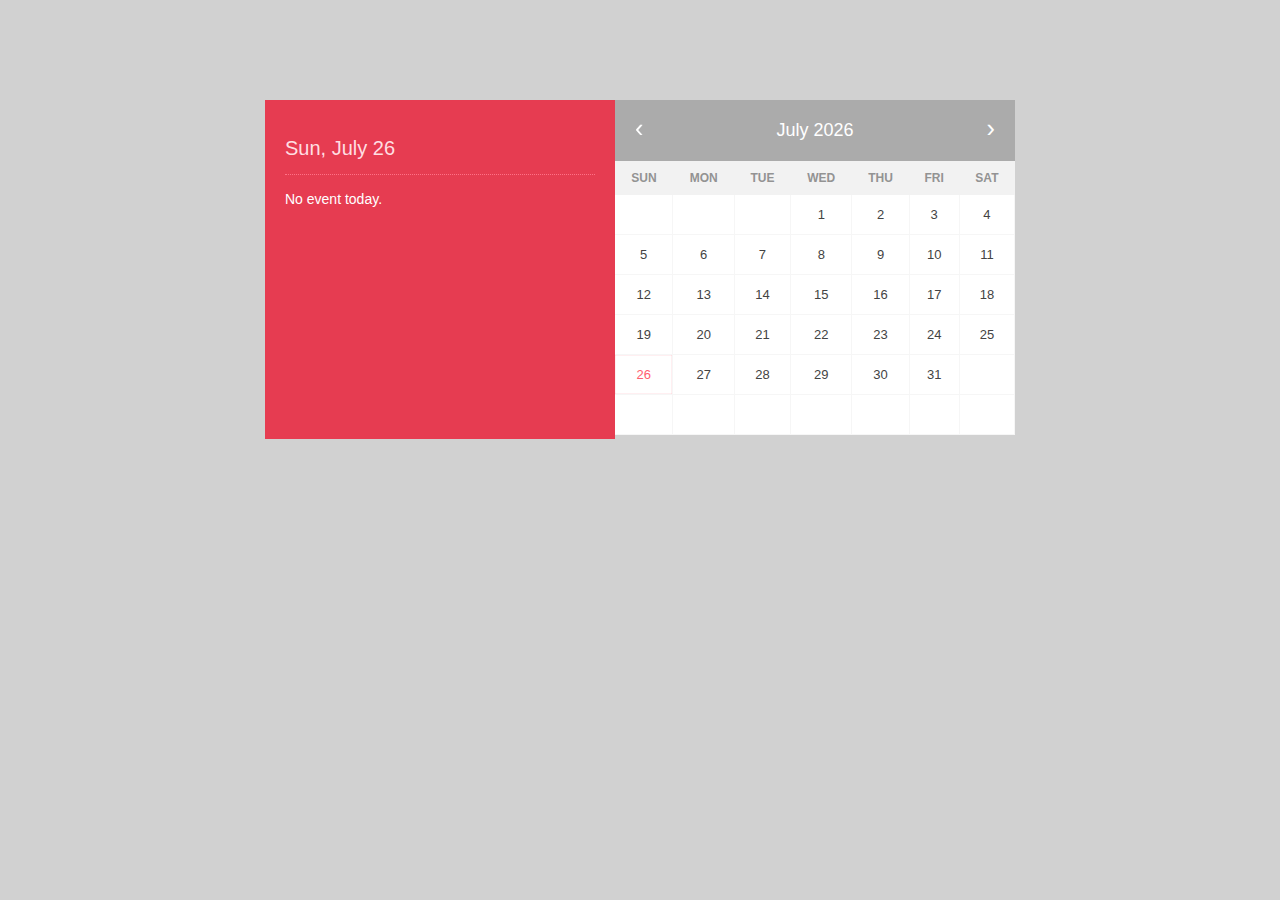
<file: calendar-v1.1/index.html>
<!DOCTYPE html>
<html lang="en">
<head>
    <meta charset="UTF-8">
    <title>Calendar v1.1</title>
    <link rel="stylesheet" href="css/style.css">
</head>
<body>
    <div id="main-container">
        <section id="cal-events">
            <h2 id="date-today" class="date-today"></h2>

            <div id="event-wrapper" class="event-wrapper">
                <p>No event today.</p>
            </div>
        </section>

        <div id="calendar">
            <header class="cal-header">
                <div id="month-year" class="month-year"></div>
                        
                <div id="cal-navigation" class="cal-navigation">
                    <span id="prev-nav" class="prev">&lsaquo;</span>
                    <span id="next-nav" class="next">&rsaquo;</span>
                </div>
            </header>
        
            <table id="cal-tbl" class="cal-tbl">
                <thead class="tbl-head">
                    <tr>
                        <th>Sun</th>
                        <th>Mon</th>
                        <th>Tue</th>
                        <th>Wed</th>
                        <th>Thu</th>
                        <th>Fri</th>
                        <th>Sat</th>
                    </tr>
                </thead>
        
                <tbody id="tbl-body" class="tbl-body"></tbody>
            </table>
        </div>
    </div>
    
    <script type="text/javascript" src="script/calendar.js"></script>
    <script type="text/javascript" src="script/data.js"></script>
</body>
</html>
</file>
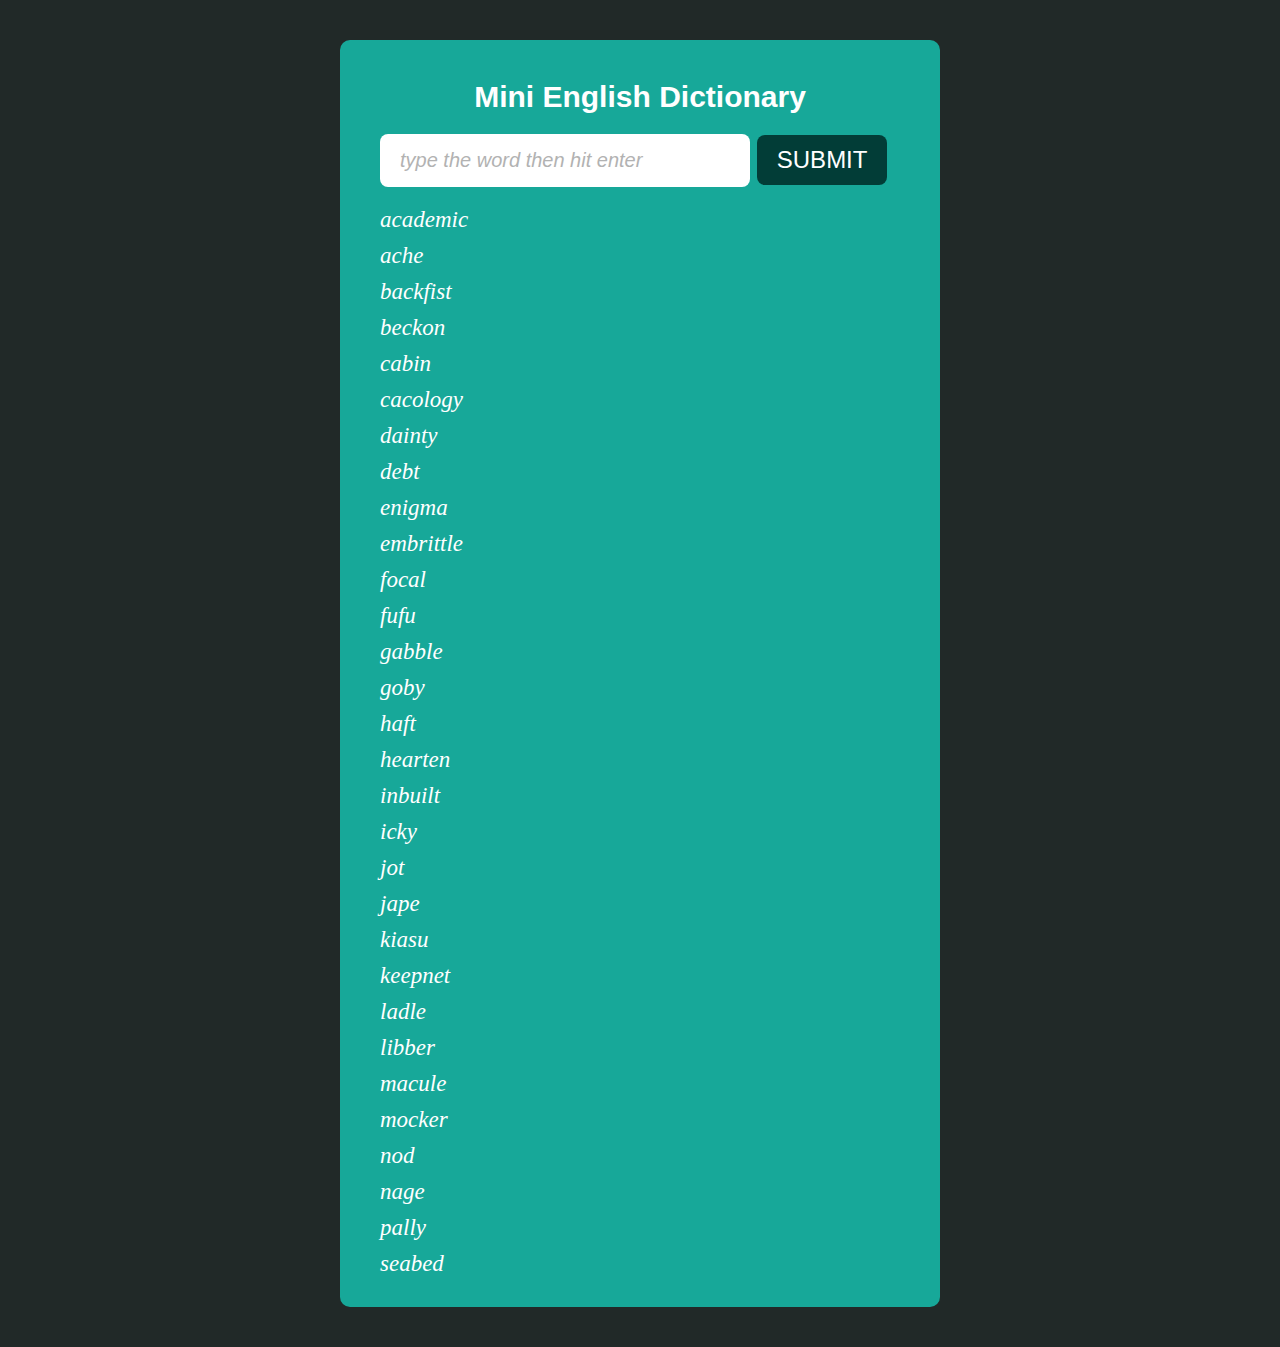
<file: simple-dictionary/index.html>
<!DOCTYPE html>
<html lang="en">
<head>
    <meta charset="UTF-8">
    <title>Simple Dictionary</title>
    <link rel="stylesheet" href="css/site.css">
</head>
<body>
    <section>
        <h1 class="page-title">Mini English Dictionary</h1>
        <form id="search-form" method="get">
             <input type="text" id="search-input" placeholder="type the word then hit enter" /> 
             <input type="submit" value="submit" id="submit-btn" />
        </form>    

        <div class="message">
            <p>No entries found.</p>
        </div>
        <ul>
            
        </ul>
    </section>

    <script type="text/javascript" src="js/data.js"></script>
    <script type="text/javascript" src="js/site.js"></script>
</body>
</html>
</file>
<file: calendar-v1.1/css/style.css>
body {
  background-color: #d1d1d1;
  font-size: 62.5%; }

#main-container {
  margin: 100px auto 0;
  max-width: 750px; }
  #main-container #calendar {
    position: relative;
    display: block;
    float: right;
    max-width: 400px;
    margin: 0;
    font-family: Arial, Tahoma, Verdana, sans-serif; }
    #main-container #calendar .cal-header {
      position: relative;
      padding: 20px;
      background-color: #ababab;
      text-align: center;
      font-size: 1.8em; }
      #main-container #calendar .cal-header .cal-navigation span {
        display: block;
        position: absolute;
        top: 14px;
        cursor: pointer;
        color: #fff;
        text-decoration: none;
        font-size: 1.4em;
        -webkit-touch-callout: none;
        -webkit-user-select: none;
        -khtml-user-select: none;
        -moz-user-select: none;
        -ms-user-select: none;
        user-select: none; }
        #main-container #calendar .cal-header .cal-navigation span.prev {
          left: 20px;
          transform: rotateX(-10deg); }
        #main-container #calendar .cal-header .cal-navigation span.next {
          right: 20px; }
        #main-container #calendar .cal-header .cal-navigation span:focus {
          background-color: transparent; }
    #main-container #calendar .month-year {
      color: #fff; }
    #main-container #calendar .cal-tbl {
      width: 400px;
      background-color: #fff;
      border-collapse: collapse; }
      #main-container #calendar .cal-tbl .tbl-head th {
        color: #939393;
        padding: 10px;
        text-transform: uppercase;
        font-size: 1.2em;
        background-color: #f2f2f2; }
      #main-container #calendar .cal-tbl .tbl-body {
        border-bottom: 1px solid #e6e6e6; }
        #main-container #calendar .cal-tbl .tbl-body tr td {
          position: relative;
          padding: 12px 6px;
          color: #434343;
          font-size: 1.3em;
          text-align: center;
          border-bottom: 1px solid #f6f6f6;
          border-right: 1px solid #f6f6f6; }
        #main-container #calendar .cal-tbl .tbl-body tr .today {
          color: #ff5d70;
          box-shadow: inset 0 0 1px #ff5d70; }
        #main-container #calendar .cal-tbl .tbl-body tr .with-event {
          cursor: pointer; }
          #main-container #calendar .cal-tbl .tbl-body tr .with-event:hover {
            background-color: #f7f7f7; }
        #main-container #calendar .cal-tbl .tbl-body tr .event-list {
          position: absolute;
          top: -9px;
          left: -35px;
          width: 100%; }
        #main-container #calendar .cal-tbl .tbl-body tr .event {
          position: absolute;
          top: 2px;
          right: 0;
          display: block;
          float: left;
          width: 16px;
          height: 16px;
          margin-right: 4px;
          background-color: #fb5e71;
          color: #fff;
          font-size: 0.9em;
          border-radius: 50%; }
        #main-container #calendar .cal-tbl .tbl-body tr .event-indicator {
          position: absolute;
          top: 2px;
          right: 2px;
          display: block;
          width: 6px;
          height: 6px;
          background-color: #fb5e71;
          border-radius: 50%; }
  #main-container .extra-page {
    position: absolute;
    right: 0;
    left: 0;
    margin: auto;
    height: 6px;
    display: block;
    background-color: #f3f3f3;
    width: 99%;
    border-bottom: 1px solid #d8d8d8; }
  #main-container .last-page {
    bottom: -14px;
    background-color: #e0e0e0; }
  #main-container #cal-events {
    display: inline-block;
    padding: 20px;
    width: 310px;
    height: 299px;
    background-color: #e63c51; }
    #main-container #cal-events .date-today {
      padding-bottom: 14px;
      color: #ffdee2;
      font-family: Arial, Tahoma, Verdana;
      font-weight: 400;
      font-size: 2em;
      border-bottom: 1px dotted #ff7186; }
    #main-container #cal-events .event-wrapper {
      color: #fff;
      font-size: 1.4em;
      font-family: Arial, Tahoma, Verdana; }
      #main-container #cal-events .event-wrapper ul {
        padding: 0;
        margin: 0; }
        #main-container #cal-events .event-wrapper ul li {
          list-style: none;
          padding: 10px 0;
          border-bottom: 1px dotted #fa5a72; }
          #main-container #cal-events .event-wrapper ul li p {
            margin: 4px 0; }
          #main-container #cal-events .event-wrapper ul li .time-wrapper {
            color: #ffadb9; }
        #main-container #cal-events .event-wrapper ul li:last-child {
          border-bottom: none; }

/*# sourceMappingURL=style.css.map */
</file>
<file: simple-dictionary/css/site.css>
body {
  margin: 0;
  font-size: 62.5%;
  background-color: #212928;
  padding: 40px;
  font-family: Arial, Verdana, sans-serif; }

section {
  background-color: #17a899;
  max-width: 520px;
  padding: 20px 40px;
  margin: 0 auto;
  -moz-border-radius: 10px;
  -webkit-border-radius: 10px;
  border-radius: 10px; }

ul {
  list-style: none;
  margin: 20px 0 0 0;
  padding: 0; }

ul li {
  margin: 10px 0; }

ul li.hidden {
  display: none; }

ul li.active {
  display: block; }

ul li.expanded .item {
  display: block; }

.page-title {
  font-size: 3em;
  color: #fff;
  text-align: center; }

.type,
.meaning {
  display: none;
  font-size: 1.8em; }

.type {
  margin-top: 10px;
  color: #a2e9e1; }

.meaning {
  color: #fff;
  font-family: Georgia, "Times New Roman"; }

.word {
  font-size: 2.3em;
  color: #fff;
  text-decoration: none;
  font-family: Georgia, "Times New Roman", serif;
  font-style: italic; }

.word:hover {
  text-decoration: underline; }

#search-form {
  margin: 0 auto;
  width: 600px; }

#search-input {
  padding: 15px 20px;
  width: 330px;
  border: none;
  font-size: 2em;
  -moz-border-radius: 8px;
  -webkit-border-radius: 8px;
  border-radius: 8px; }

#search-input:focus {
  background-color: #c0f8f2; }

::-moz-placeholder {
  font-style: italic;
  color: #b2b2b2; }

::-webkit-input-placeholder {
  font-style: italic;
  color: #b2b2b2; }

#submit-btn {
  position: relative;
  top: 1px;
  left: 4px;
  background-color: #023d37;
  color: #fff;
  padding: 11px 20px;
  font-size: 2.4em;
  text-transform: uppercase;
  border: none;
  -moz-border-radius: 8px;
  -webkit-border-radius: 8px;
  border-radius: 8px;
  cursor: pointer; }

#submit-btn:hover {
  background-color: #085850; }

.message {
  display: none;
  margin-top: 10px;
  color: #fff;
  padding: 6px 20px;
  background-color: #189d8f;
  font-size: 1.6em; }
  .message .active {
    display: block; }

/*# sourceMappingURL=site.css.map */
</file>
